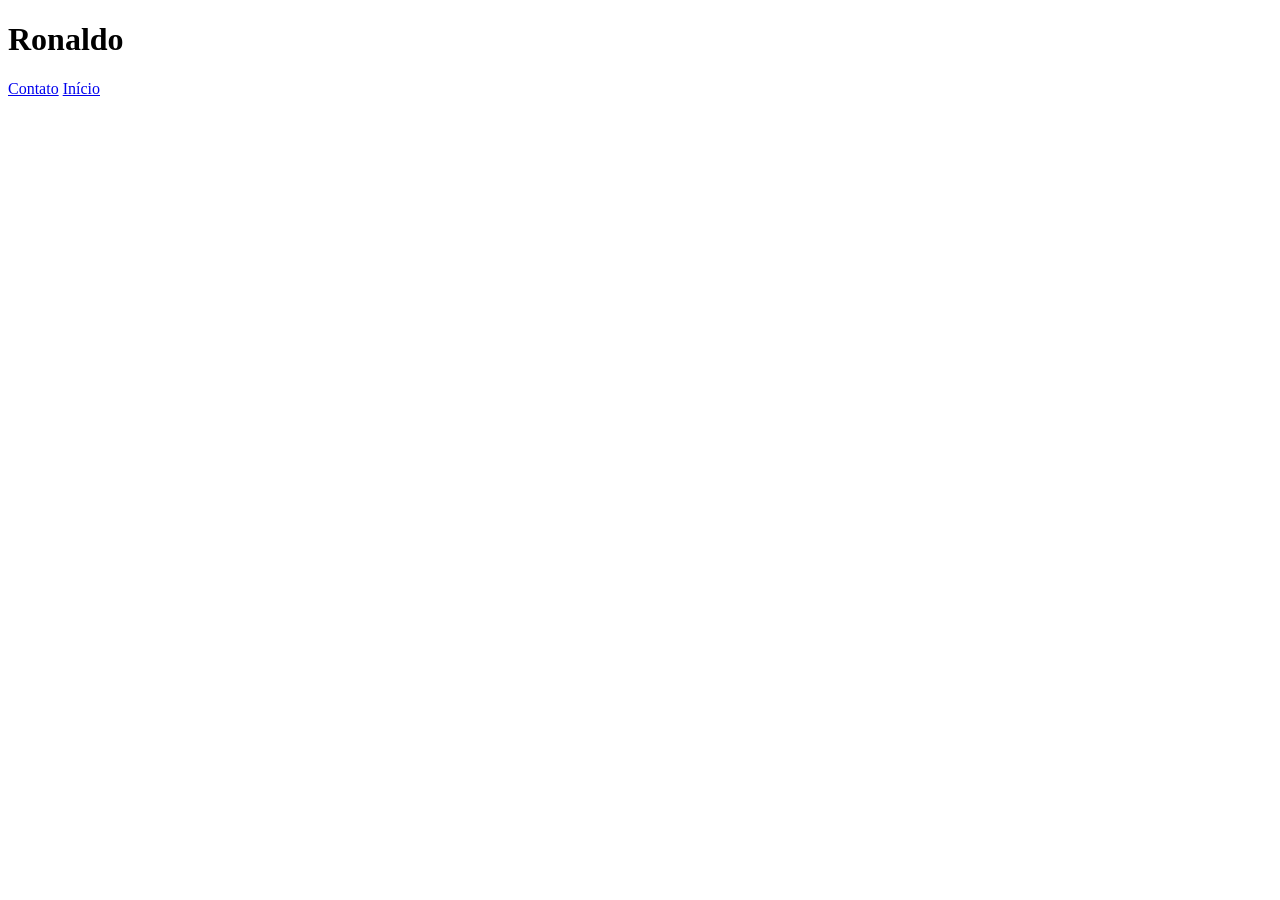
<file: ryan.html>
<!DOCTYPE html>
<html lang="en">
<head>
    <meta charset="UTF-8">
    <meta http-equiv="X-UA-Compatible" content="IE=edge">
    <meta name="viewport" content="width=device-width, initial-scale=1.0">
    <title>Document</title>
</head>
<body>
    <header>
        <h1> Ronaldo</h1>
    </header>
    <nav>
        <a href="ryan.html">Contato</a>
        <a href="index.html">Início</a>
    </nav>
</body>
</html>
</file>
